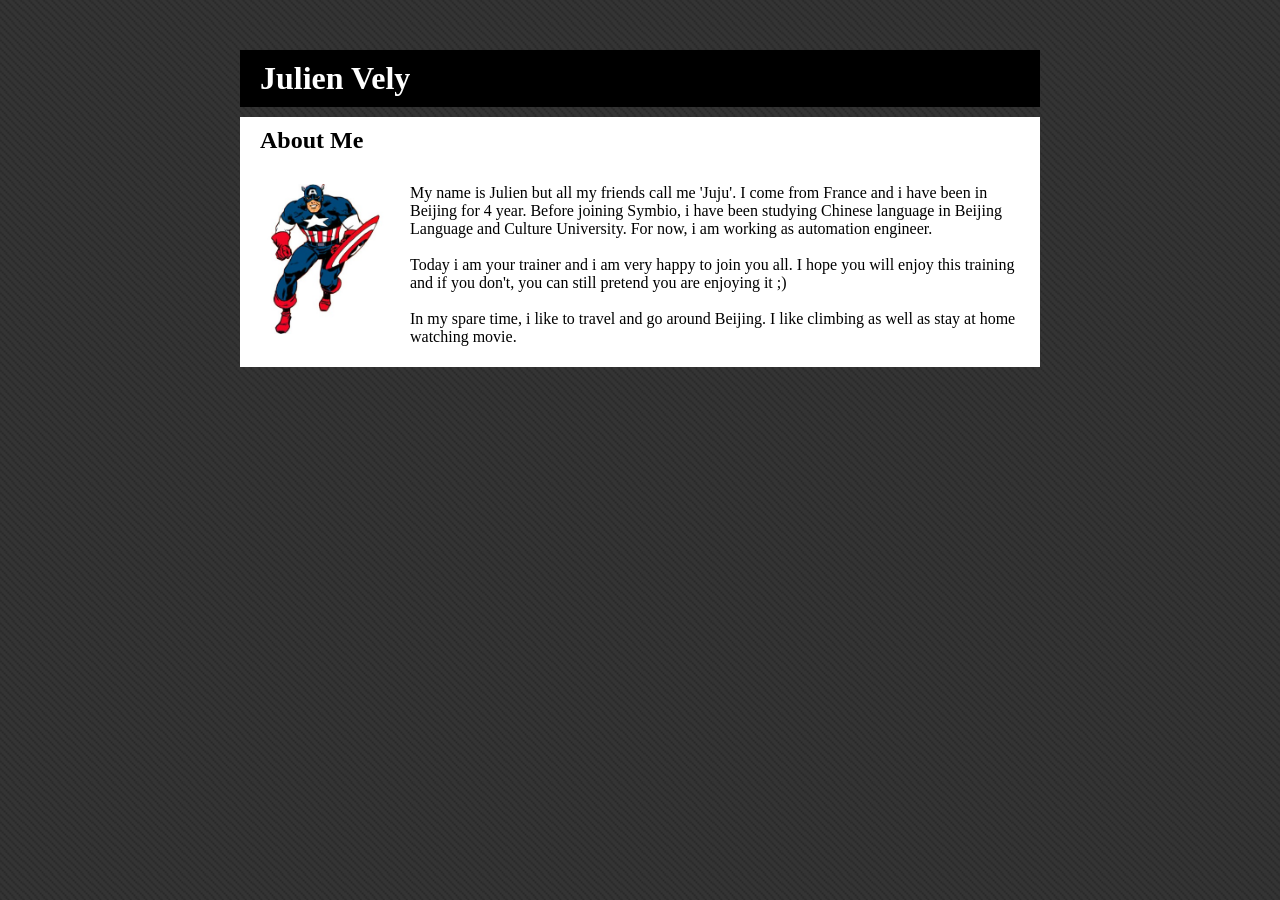
<file: index.html>
<!DOCTYPE html PUBLIC "-//W3C//DTD XHTML 1.0 Transitional//EN" "http://www.w3.org/TR/xhtml1/DTD/xhtml1-transitional.dtd">
<html xmlns="http://www.w3.org/1999/xhtml">
<head>
<meta http-equiv="Content-Type" content="text/html; charset=utf-8" />
<title>Personal Profile</title>
<link href="style.css" rel="stylesheet" type="text/css">
</head>

<body>
<div id="header">
	<h1>Julien Vely</h1>
</div>
<div id="content"<td>
    <div id="about">
		<h2>About Me</h2>
		<div id="picture">
			<img src="img/julien.jpg" alt="Smiley face" height="150" width="150">
		</div>
		<p>My name is Julien but all my friends call me 'Juju'. I come from France and i have been in Beijing for 4 year. Before joining Symbio, i have been studying Chinese language
		in Beijing Language and Culture University. For now, i am working as automation engineer.
		<br />
		<br />
		Today i am your trainer and i am very happy to join you all. I hope you will enjoy this training and if you don't, you can still pretend you are enjoying it  ;)
		<br />
		<br />
		In my spare time, i like to travel and go around Beijing. I like climbing as well as stay at home watching movie. 

    </div>
</div>
</body>
</html>
</file>
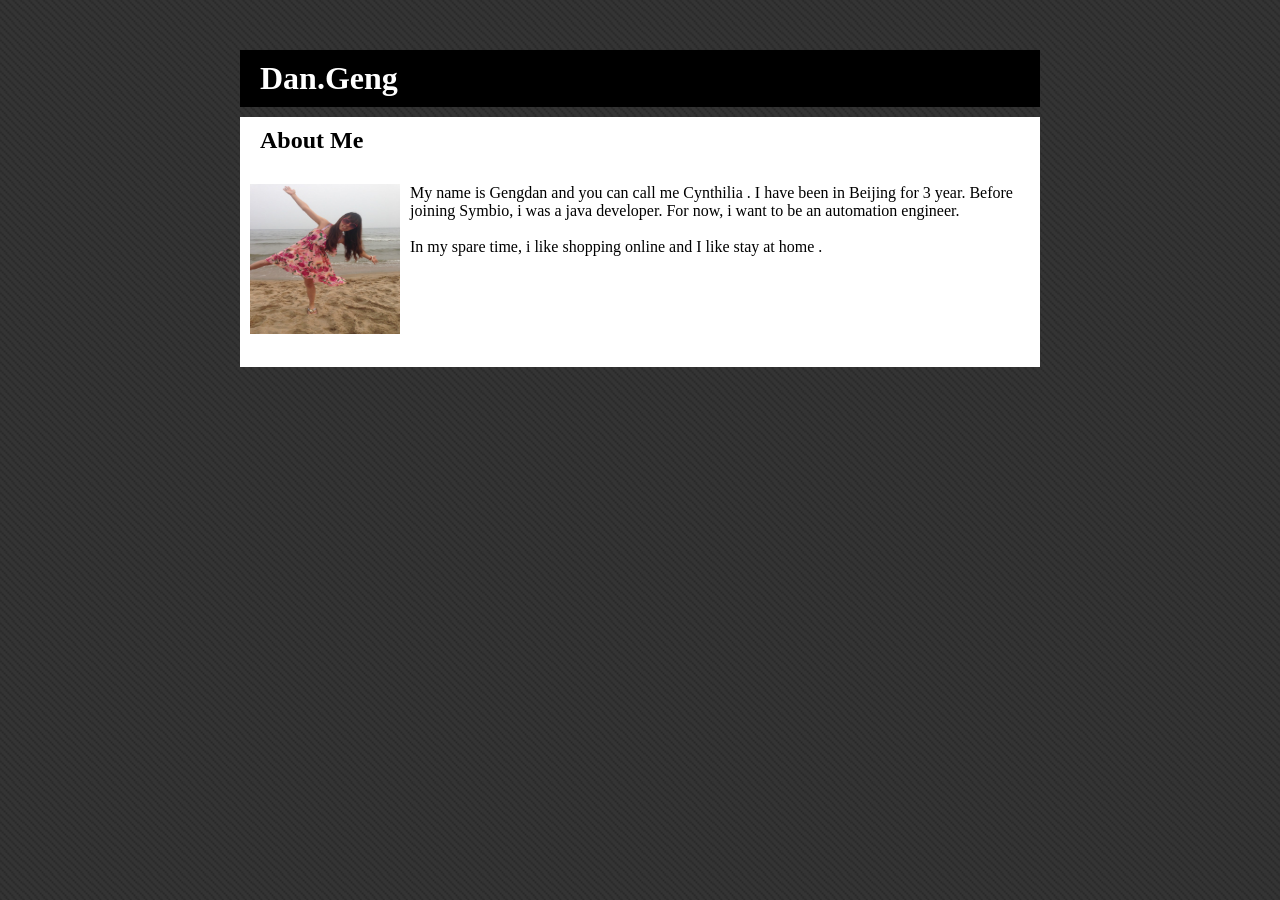
<file: Cynthilia.html>
<!DOCTYPE html PUBLIC "-//W3C//DTD XHTML 1.0 Transitional//EN" "http://www.w3.org/TR/xhtml1/DTD/xhtml1-transitional.dtd">
<html xmlns="http://www.w3.org/1999/xhtml">
<head>
<meta http-equiv="Content-Type" content="text/html; charset=utf-8" />
<title>Personal Profile</title>
<link href="style.css" rel="stylesheet" type="text/css">
</head>

<body>
<div id="header">
	<h1>Dan.Geng</h1>
</div>
<div id="content"<td>
    <div id="about">
		<h2>About Me</h2>
		<div id="picture">
			<img src="img/Cynthilia.jpg" alt="Smiley face" height="150" width="150">
		</div>
		<p>My name is Gengdan and you can call me Cynthilia . I have been in Beijing for 3 year. Before joining Symbio, i was a java developer. For now, i want to be an automation engineer.
		<br />
		<br />
		In my spare time, i like  shopping online and I like  stay at home . 

    </div>
</div>
</body>
</html>
</file>
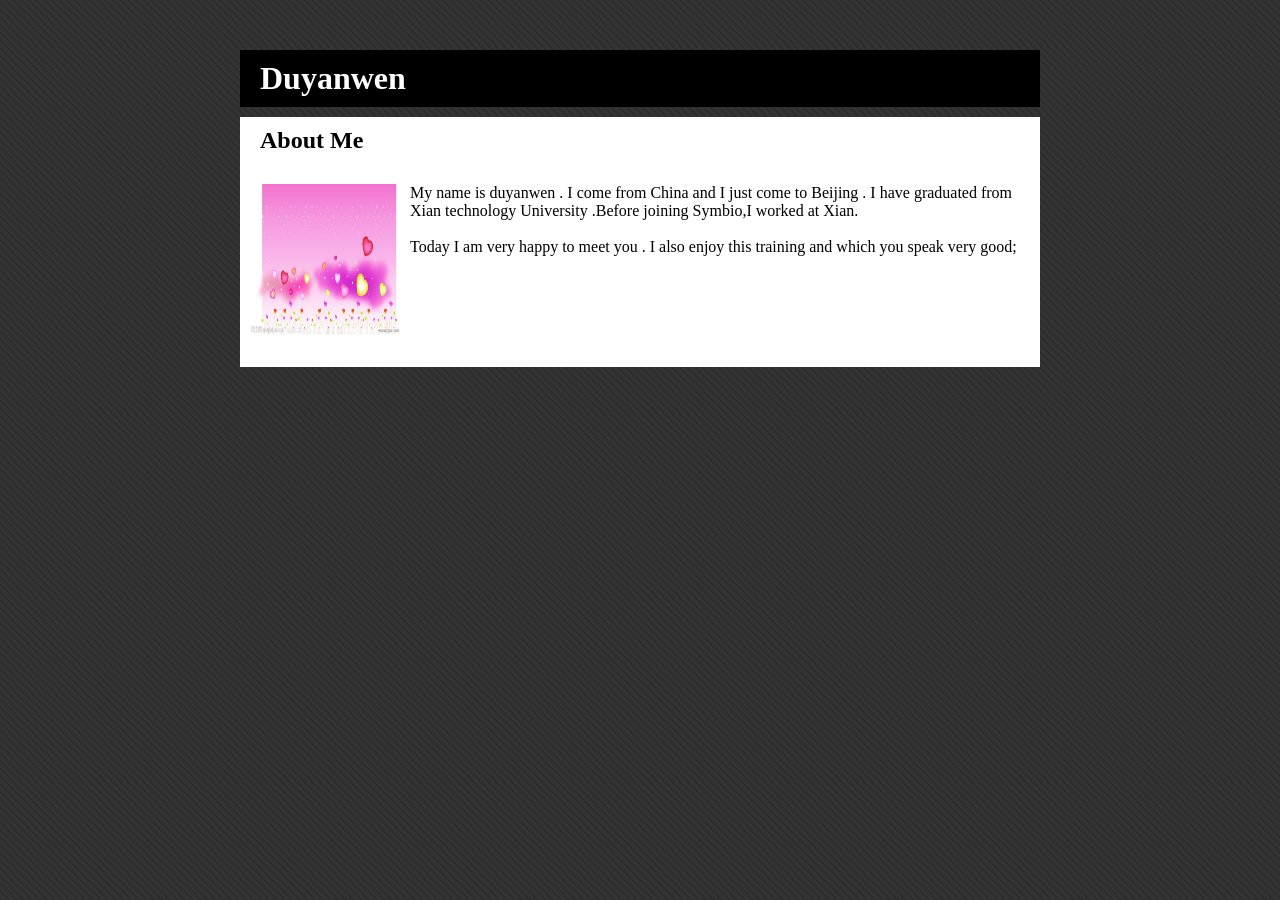
<file: duyanwen.html>
<!DOCTYPE html PUBLIC "-//W3C//DTD XHTML 1.0 Transitional//EN" "http://www.w3.org/TR/xhtml1/DTD/xhtml1-transitional.dtd">
<html xmlns="http://www.w3.org/1999/xhtml">
<head>
<meta http-equiv="Content-Type" content="text/html; charset=utf-8" />
<title>Personal Profile</title>
<link href="style.css" rel="stylesheet" type="text/css">
</head>

<body>
<div id="header">
	<h1>Duyanwen</h1>
</div>
<div id="content"<td>
    <div id="about">
		<h2>About Me</h2>
		<div id="picture">
			<img src="img/duyanwen.jpg" alt="Smiley face" height="150" width="150">
		</div>
		<p>My name is duyanwen . I come from China and I just come to  Beijing . I have graduated from Xian technology University .Before joining Symbio,I worked at Xian.
		<br />
		<br />
		Today I am very happy to meet you . I also enjoy this training and which you speak very good;
		<br />
		<br />
		

    </div>
</div>
</body>
</html>
</file>
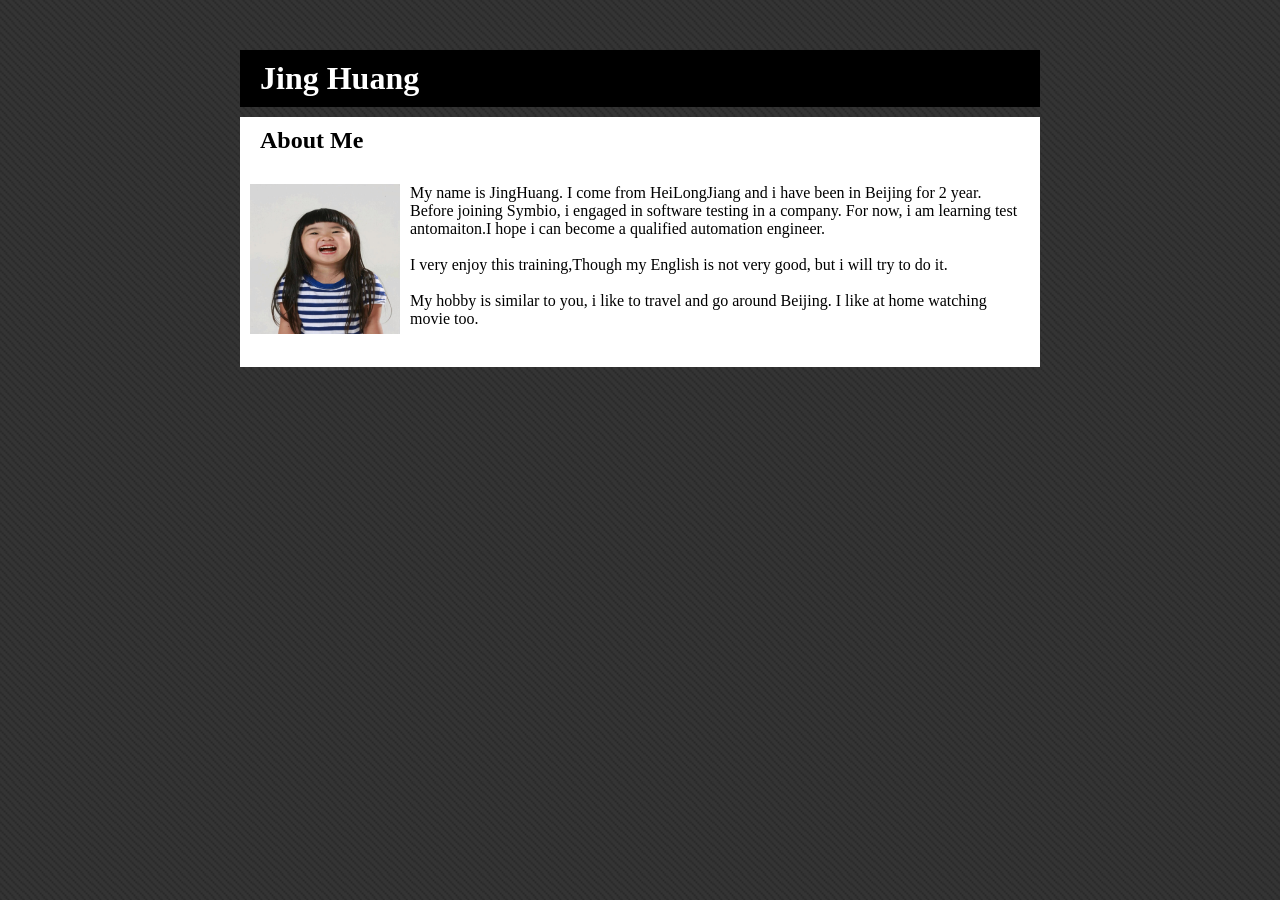
<file: JingHuang.html>
<!DOCTYPE html PUBLIC "-//W3C//DTD XHTML 1.0 Transitional//EN" "http://www.w3.org/TR/xhtml1/DTD/xhtml1-transitional.dtd">
<html xmlns="http://www.w3.org/1999/xhtml">
<head>
<meta http-equiv="Content-Type" content="text/html; charset=utf-8" />
<title>Personal Profile</title>
<link href="style.css" rel="stylesheet" type="text/css">
</head>

<body>
<div id="header">
	<h1>Jing Huang</h1>
</div>
<div id="content"<td>
    <div id="about">
		<h2>About Me</h2>
		<div id="picture">
			<img src="img/jiejie.jpg" alt="Smiley face" height="150" width="150">
		</div>
		<p>My name is JingHuang. I come from HeiLongJiang and i have been in Beijing for 2 year. Before joining Symbio, i engaged in software testing in a company. For now, i am learning test antomaiton.I hope i can become a qualified automation engineer.
		<br />
		<br />
		I very enjoy this training,Though my English is not very good, but i will try to do it.
		<br />
		<br />
		      My hobby is similar to you, i like to travel and go around Beijing. I like at home watching movie too. 

    </div>
</div>
</body>
</html>
</file>
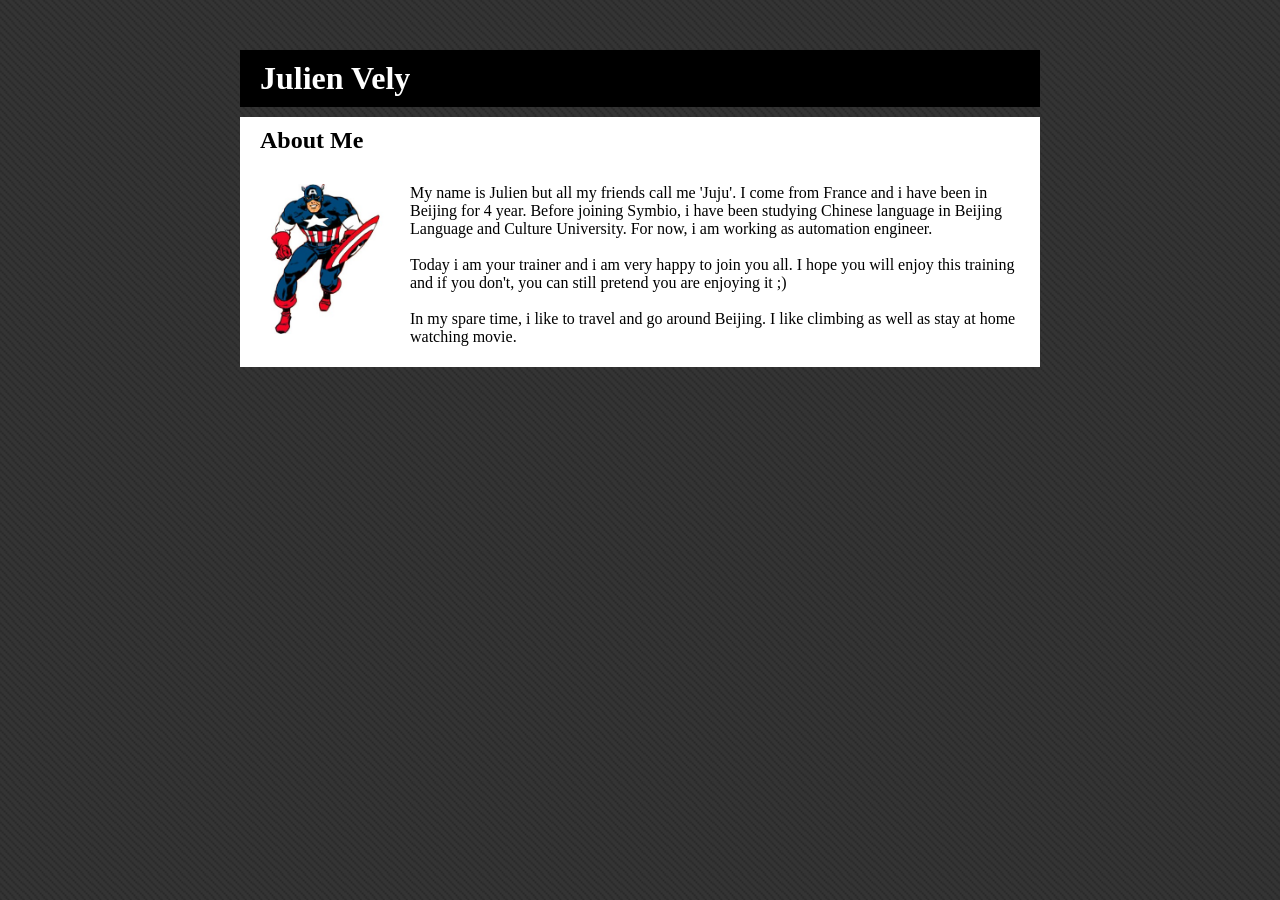
<file: julien.html>
<!DOCTYPE html PUBLIC "-//W3C//DTD XHTML 1.0 Transitional//EN" "http://www.w3.org/TR/xhtml1/DTD/xhtml1-transitional.dtd">
<html xmlns="http://www.w3.org/1999/xhtml">
<head>
<meta http-equiv="Content-Type" content="text/html; charset=utf-8" />
<title>Personal Profile</title>
<link href="style.css" rel="stylesheet" type="text/css">
</head>

<body>
<div id="header">
	<h1>Julien Vely</h1>
</div>
<div id="content"<td>
    <div id="about">
		<h2>About Me</h2>
		<div id="picture">
			<img src="img/julien.jpg" alt="Smiley face" height="150" width="150">
		</div>
		<p>My name is Julien but all my friends call me 'Juju'. I come from France and i have been in Beijing for 4 year. Before joining Symbio, i have been studying Chinese language
		in Beijing Language and Culture University. For now, i am working as automation engineer.
		<br />
		<br />
		Today i am your trainer and i am very happy to join you all. I hope you will enjoy this training and if you don't, you can still pretend you are enjoying it  ;)
		<br />
		<br />
		In my spare time, i like to travel and go around Beijing. I like climbing as well as stay at home watching movie. 

    </div>
</div>
</body>
</html>
</file>
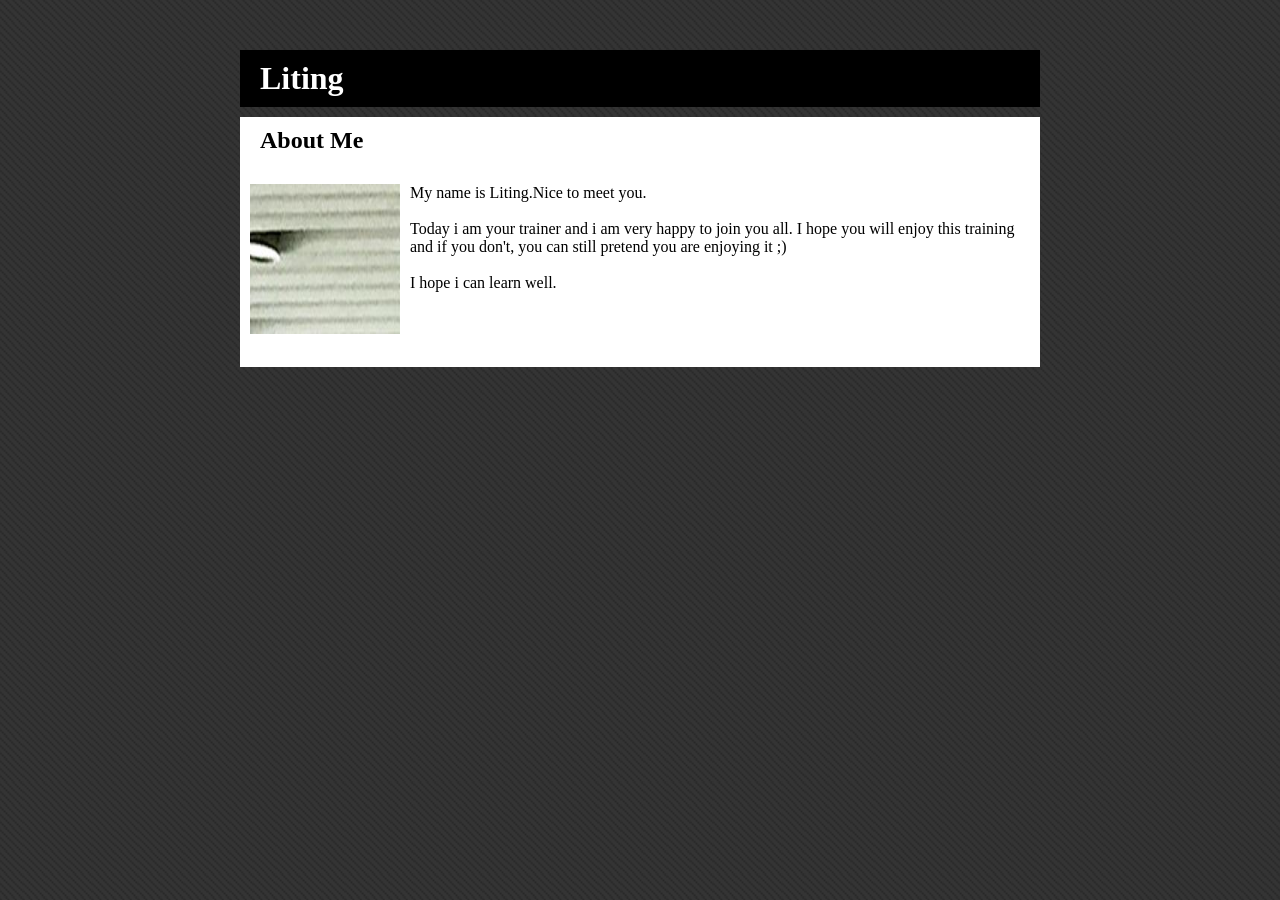
<file: liting.html>
<!DOCTYPE html PUBLIC "-//W3C//DTD XHTML 1.0 Transitional//EN" "http://www.w3.org/TR/xhtml1/DTD/xhtml1-transitional.dtd">
<html xmlns="http://www.w3.org/1999/xhtml">
<head>
<meta http-equiv="Content-Type" content="text/html; charset=utf-8" />
<title>Personal Profile</title>
<link href="style.css" rel="stylesheet" type="text/css">
</head>

<body>
<div id="header">
	<h1>Liting</h1>
</div>
<div id="content"<td>
    <div id="about">
		<h2>About Me</h2>
		<div id="picture">
			<img src="img/PayPal Team.jpg" alt="Smiley face" height="150" width="150">
		</div>
		<p>My name is Liting.Nice to meet you.
		<br />
		<br />
		Today i am your trainer and i am very happy to join you all. I hope you will enjoy this training and if you don't, you can still pretend you are enjoying it  ;)
		<br />
		<br />
	 I hope i can learn well.

    </div>
</div>
</body>
</html>
</file>
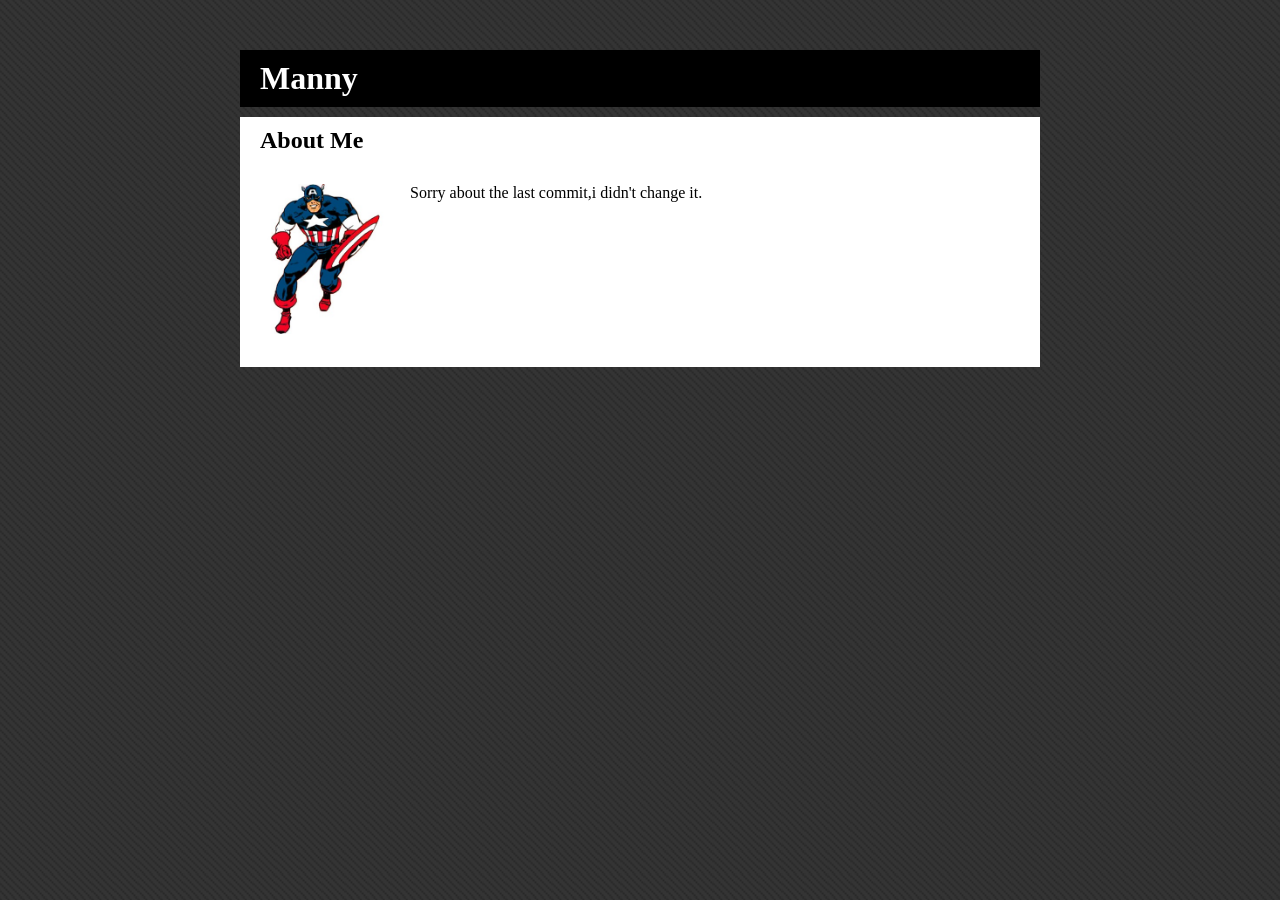
<file: MannyGu.htm>
<!DOCTYPE html PUBLIC "-//W3C//DTD XHTML 1.0 Transitional//EN" "http://www.w3.org/TR/xhtml1/DTD/xhtml1-transitional.dtd">
<html xmlns="http://www.w3.org/1999/xhtml">
<head>
<meta http-equiv="Content-Type" content="text/html; charset=utf-8" />
<title>Personal Profile</title>
<link href="style.css" rel="stylesheet" type="text/css">
</head>

<body>
<div id="header">
	<h1>Manny</h1>
</div>
<div id="content"<td>
    <div id="about">
		<h2>About Me</h2>
		<div id="picture">
			<img src="img/julien.jpg" alt="Smiley face" height="150" width="150">
		</div>
		<p>Sorry about the last commit,i didn't change it.
		<br />
		<br />
		<br />
		<br />
		 

    </div>
</div>
</body>
</html>
</file>
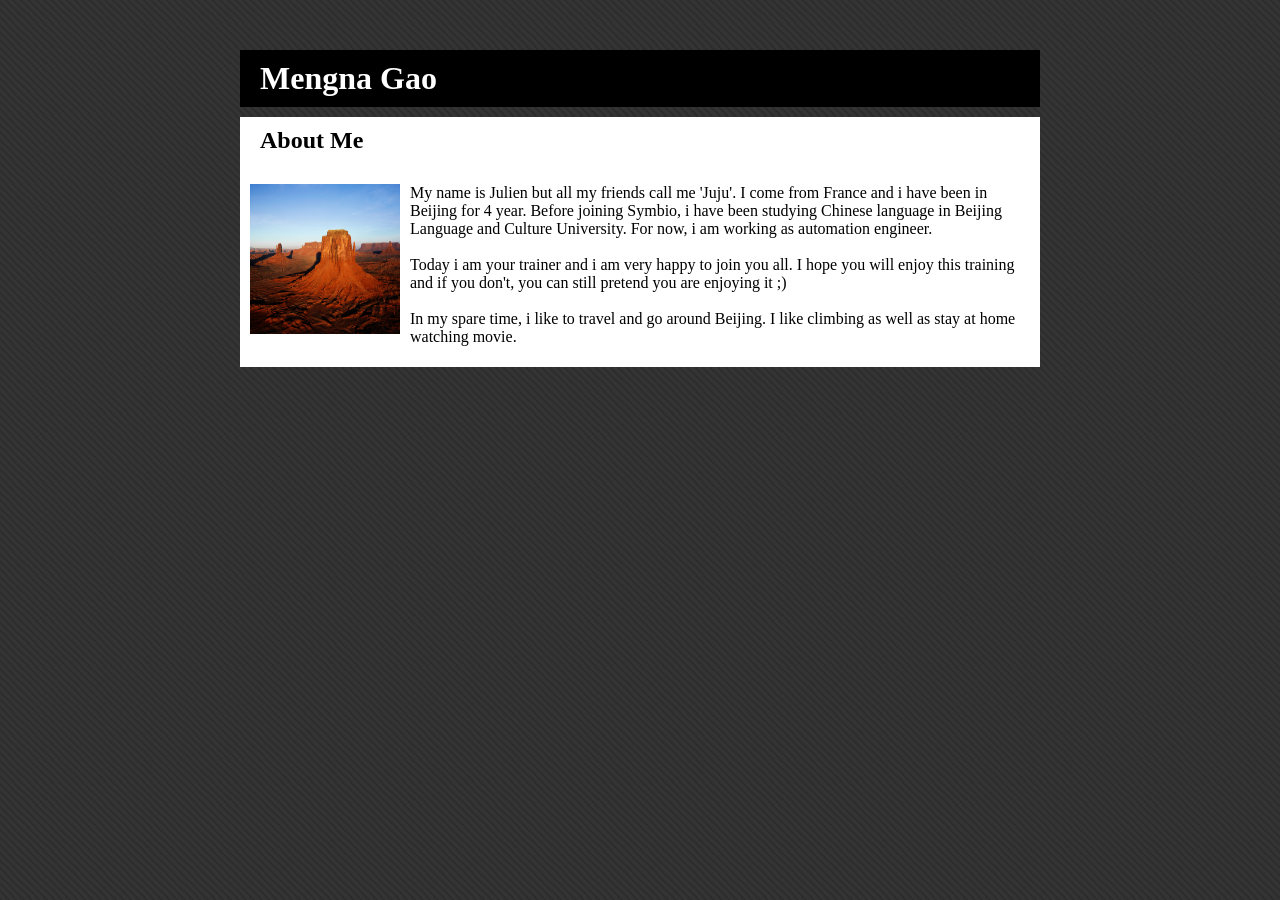
<file: mengna.html>
<!DOCTYPE html PUBLIC "-//W3C//DTD XHTML 1.0 Transitional//EN" "http://www.w3.org/TR/xhtml1/DTD/xhtml1-transitional.dtd">
<html xmlns="http://www.w3.org/1999/xhtml">
<head>
<meta http-equiv="Content-Type" content="text/html; charset=utf-8" />
<title>Personal Profile</title>
<link href="style.css" rel="stylesheet" type="text/css">
</head>

<body>
<div id="header">
	<h1>Mengna Gao</h1>
</div>
<div id="content"<td>
    <div id="about">
		<h2>About Me</h2>
		<div id="picture">
			<img src="img/Desert.jpg" alt="Smiley face" height="150" width="150">
		</div>
		<p>My name is Julien but all my friends call me 'Juju'. I come from France and i have been in Beijing for 4 year. Before joining Symbio, i have been studying Chinese language
		in Beijing Language and Culture University. For now, i am working as automation engineer.
		<br />
		<br />
		Today i am your trainer and i am very happy to join you all. I hope you will enjoy this training and if you don't, you can still pretend you are enjoying it  ;)
		<br />
		<br />
		In my spare time, i like to travel and go around Beijing. I like climbing as well as stay at home watching movie. 

    </div>
</div>
</body>
</html>
</file>
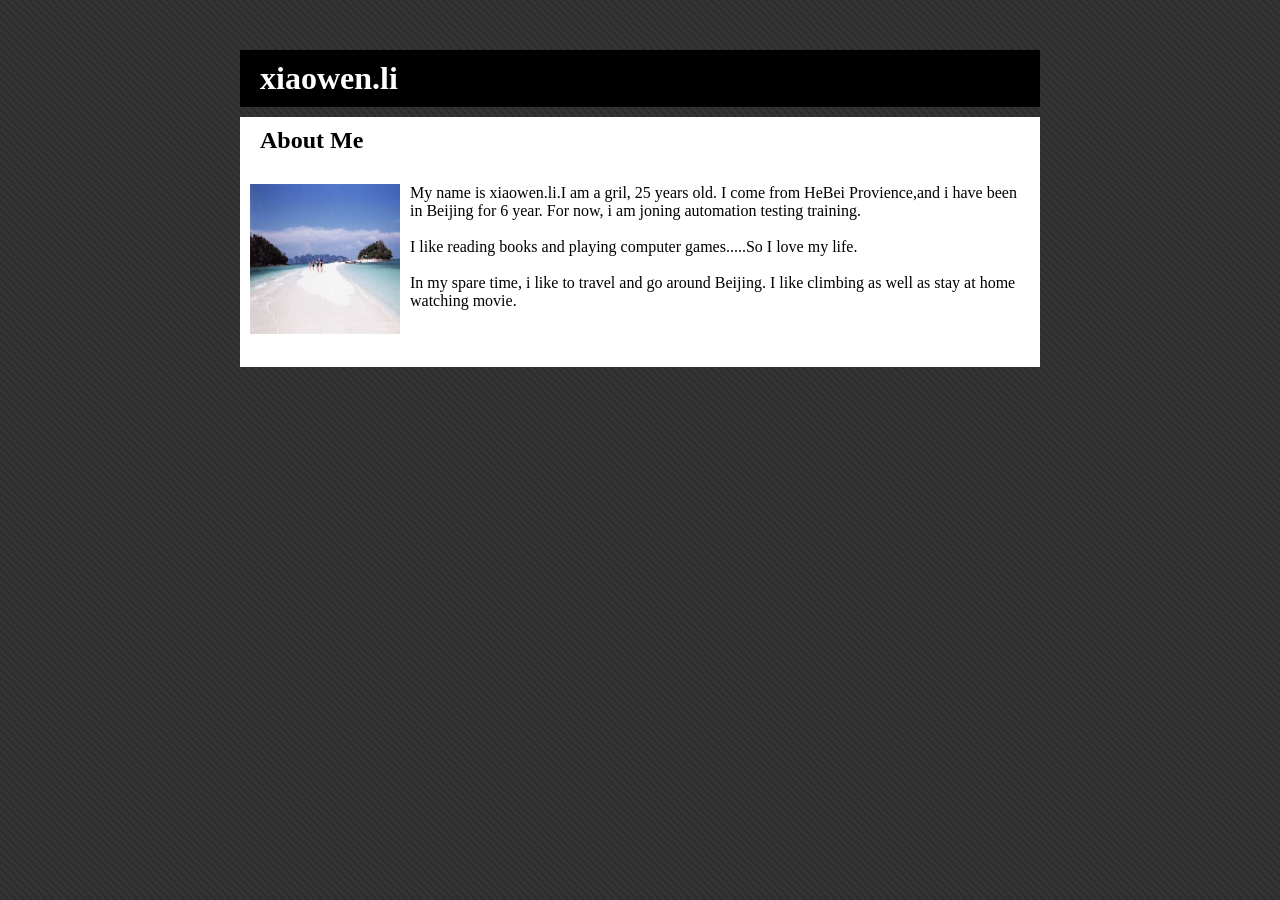
<file: xiaowen.html>
<!DOCTYPE html PUBLIC "-//W3C//DTD XHTML 1.0 Transitional//EN" "http://www.w3.org/TR/xhtml1/DTD/xhtml1-transitional.dtd">
<html xmlns="http://www.w3.org/1999/xhtml">
<head>
<meta http-equiv="Content-Type" content="text/html; charset=utf-8" />
<title>Personal Profile</title>
<link href="style.css" rel="stylesheet" type="text/css">
</head>

<body>
<div id="header">
	<h1>xiaowen.li</h1>
</div>
<div id="content" <td="">
    <div id="about">
		<h2>About Me</h2>
		<div id="picture">
			<img src="img/231089.jpg" alt="Smiley face" height="150" width="150">
		</div>
		<p>My name is xiaowen.li.I am a gril, 25 years old. I come from 
HeBei Provience,and i have been in Beijing for 6 year. For now, i am joning automation testing training.
		<br>
		<br>

I like reading books and playing computer games.....So I love my life.	<br>
		<br>
		In my spare time, i like to travel and go around Beijing. I like climbing as well as stay at home watching movie. 

    </p></div>
</div>


</body></html>
</file>
<file: style.css>
body{
	padding:0px;
	margin:0 auto;
	background:#b04624 url(img/bg.png) 0 0 repeat;
	color:#000;
}

div{
	margin:0;
	padding:0;
}

h1{
	color:white;
}

h1, h2, p{
	margin:10px;
	padding:10px;
}

#header
{
margin:0 auto;
background-color:black;
width:800px;
margin-top:50px;
}

#content
{
margin:0 auto;
background-color:white;
width:800px;
height: 250px;
}

#picture
{
margin: 10px;
float:left;
}
</file>
